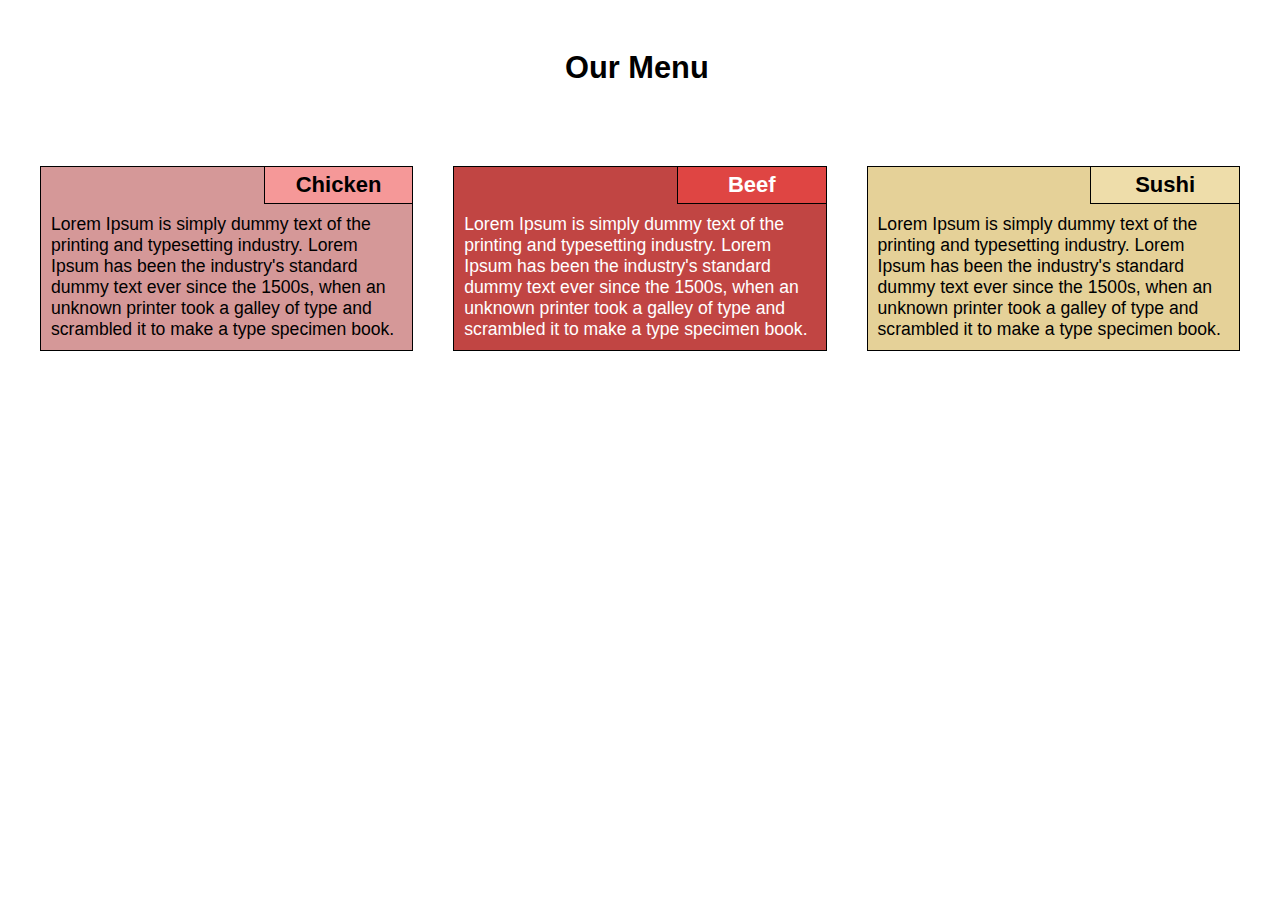
<file: mod2_solution/index.html>
<!DOCTYPE html>
<html>
<head>
	<meta charset="utf-8">
	<meta name="viewport" content="width=device-width, initial-scale=1.0">
	<title>Module 2 Assignment</title>
	<link rel="stylesheet" type="text/css" href="css/style.css">
</head>
<body>

	<div class="container">

		<header>
		<div class="title-area">
			<h1>Our Menu</h1>
		</div>
		</header>

		<main>
		<div class="menu-container">
			<div class="menu-item chicken">

				<div class="menu-item-title">
					<h3>Chicken</h3>
				</div>

				<p>
					Lorem Ipsum is simply dummy text of the printing and typesetting industry. Lorem Ipsum has been the industry's standard dummy text ever since the 1500s, when an unknown printer took a galley of type and scrambled it to make a type specimen book.
				</p>
				
			</div>

			<div class="menu-item beef">

				<div class="menu-item-title">
					<h3>Beef</h3>
				</div>

				<p>
					Lorem Ipsum is simply dummy text of the printing and typesetting industry. Lorem Ipsum has been the industry's standard dummy text ever since the 1500s, when an unknown printer took a galley of type and scrambled it to make a type specimen book.
				</p>
				
			</div>

			<div class="menu-item sushi">

				<div class="menu-item-title">
					<h3>Sushi</h3>
				</div>

				<p>
					Lorem Ipsum is simply dummy text of the printing and typesetting industry. Lorem Ipsum has been the industry's standard dummy text ever since the 1500s, when an unknown printer took a galley of type and scrambled it to make a type specimen book.
				</p>
				
			</div>
		</div>
		</main>
		
	</div>

</body>
</html>
</file>
<file: mod2_solution/css/style.css>
* {
	margin: 0;
	padding: 0;
	box-sizing: border-box;
}

body {
	font-family: Helvetica, sans-serif, Arial;
	
}

.container {
	padding-left: 20px;
	padding-right: 20px;
	padding-top: 50px;
	height: 100vh;
}

.title-area {
	width: 150px;
	margin-left: auto;
	margin-right: auto;
}

.title-area > h1 {
	font-size: calc(1.75 * 1.1rem)
}

.menu-container {
	width: 100%;
	margin-top: 80px;
}

.menu-item {
	float: left;
	width: calc(33.33% - 40px);
	background-color: #999999;
	border: 1px solid #000000;
	margin-left: 20px;
	margin-right: 20px;
}

.menu-item-title {
	float: right;
	width: 40%;
	border-bottom: 1px solid #000000;
	border-left: 1px solid #000000;
	padding-top: 5px;
	padding-bottom: 5px;
}

.menu-item-title > h3 {
	text-align: center;
	font-size: calc(1.25 * 1.1rem);
}

.menu-item > p {
	clear: right;
	padding: 10px;
	font-size: 1.1rem;
}

.menu-item.chicken {
	background-color: #d59898;
}

.menu-item.chicken > .menu-item-title {
	background-color: #F59898;
}

.menu-item.beef {
	background-color: #c14543;
	color: #FFFFFF;
}

.menu-item.beef > .menu-item-title {
	background-color: #DF4543;
	color: #FFFFFF;
}

.menu-item.sushi {
	background-color: #e5d198;
}

.menu-item.sushi > .menu-item-title {
	background-color: #eda;
}

/*TABLET ONLY*/
@media (min-width: 768px) and (max-width: 991px) {

	.menu-item.chicken,
	.menu-item.beef {
		width: calc(50% - 40px);
		margin-bottom: 40px;
	}

	.menu-item.sushi {
		width: calc(100% - 40px);
	}

	.menu-item.sushi > .menu-item-title {
		width: 20%;
	}

	.menu-container {
		margin-top: 40px;
	}
}



/*MOBILE ONLY*/
@media (max-width: 767px) {

	.menu-item{
		width: 100%;
		margin-bottom: 20px;
		margin-left: 0;
		margin-right: 0;
	}

	.menu-item-title {
		width: 40%;
	}

	.menu-container {
		margin-top: 40px;
	}

}
</file>
